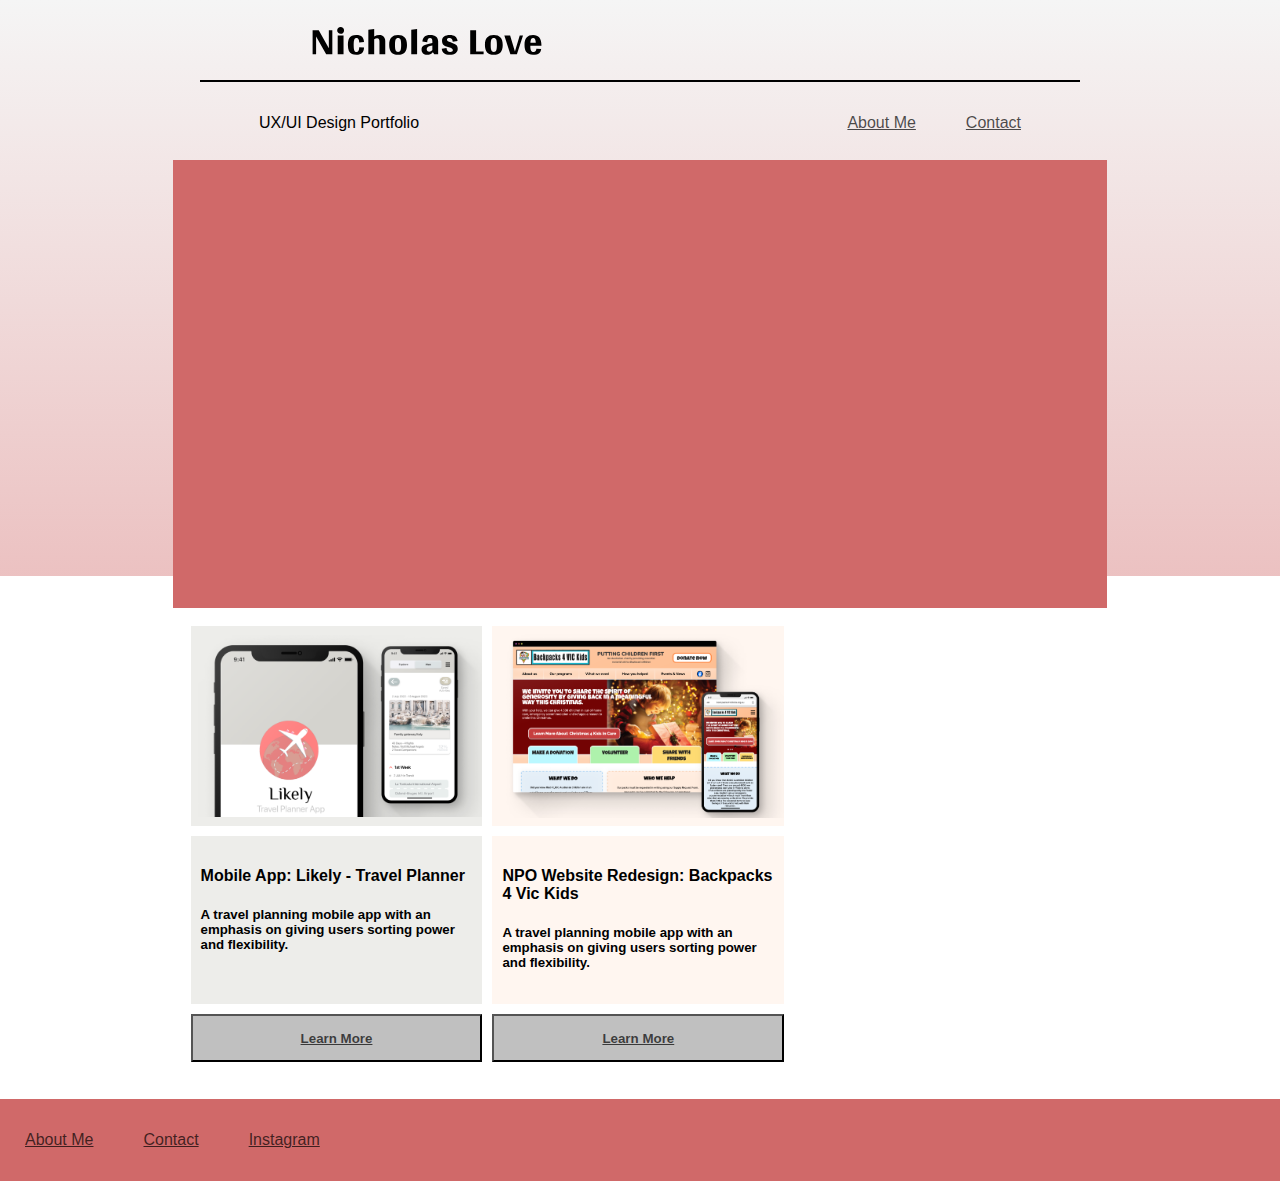
<file: index.html>
<!doctype html>
<html>
<head>
    <link rel="stylesheet" type="text/css" href="css/styles.css">
    <!-- gsfhjgfshjsfjbhfshk -->

    <!-- Global site tag (gtag.js) - Google Analytics -->
    <script async src="https://www.googletagmanager.com/gtag/js?id=G-2JNPRBQET6"></script>
    <script>
    window.dataLayer = window.dataLayer || [];
    function gtag(){dataLayer.push(arguments);}
    gtag('js', new Date());

    gtag('config', 'G-2JNPRBQET6');
    </script>

    <!-- Hotjar Tracking Code for https://nic-love.github.io/classTest/ -->
    <script>
        (function(h,o,t,j,a,r){
            h.hj=h.hj||function(){(h.hj.q=h.hj.q||[]).push(arguments)};
            h._hjSettings={hjid:2807337,hjsv:6};
            a=o.getElementsByTagName('head')[0];
            r=o.createElement('script');r.async=1;
            r.src=t+h._hjSettings.hjid+j+h._hjSettings.hjsv;
            a.appendChild(r);
        })(window,document,'https://static.hotjar.com/c/hotjar-','.js?sv=');
    </script>

</head>

<body>
    <div class="gradientTop">
        <div class="navTop">
            <div class="headerhalfTop">
                <a href="https://google.com"><img src="Images/Nicholas-Love.svg" class="flexContainer left"></a>

                <!-- <div id="logoName" class="flexContainer left">
                </div> -->

                <a href="https://google.com" hidden><img src="Images/Group 650.svg" class="flexContainer right hamburger"></a>

                <!-- <a href="https://google.com"><div class="flexContainer right imgIG">Instagram</div></a> -->
                <a href="https://google.com"><i class="fab fa-instagram fa-x flexContainer right"></i></a>

            </div>
            <div class="topLine"></div>
            <div class="headerhalfBottom">
                <p class="flexContainer left">UX/UI Design Portfolio</p>
                
                <div class="rhsMenuitems">
                    <a href="https://google.com"><div class="flexContainer right">About Me</div></a>

                    <a href="https://google.com"><div class="flexContainer right">Contact</div></a>
                <!--borrowed from 17.3-01.C-->
                </div>
            </div>
        </div>
        <div class="rectangle"></div>
    </div>

    <section class="cardImgContainer">
        <!-- <div class="cardImg projectOne">
            <img src="Images/Group 648-1x.png">
            <div class="cardContent projectOne">
                <h3>Mobile App: Likely - Travel Planner</h3>
                <br>
                <h4>A travel planning mobile app with an emphasis on giving users sorting power and flexibility.</h4>
            </div>
        </div> -->
        <div class="cardImg projectOne">
            <img src="Images/Group 648-3x.png" alt="Likely Travel Planner App"> 
            <!-- width="100%" height="100%"> -->
        </div>

        <div class="cardImg projectTwo">
            <img src="Images/BP4VK Group 649-3x.png" alt="NPO Website Redesign BP4VK"> 
            <!-- width="100%" height="100%"> -->
            <!-- <div class="cardContent projectTwo">
            </div> -->
        </div>
        <!-- <div class="cardImg projectThree">
             <div class="cardContent projectThree">
            </div> 
        </div> -->
    </section>

    <section class="cardContentContainer">
        <div class="cardContent projectOneBG">
            <h4> Mobile App: Likely - Travel Planner</h4>
            <h5 class="contentDisappear"> A travel planning mobile app with an emphasis on giving users sorting power and flexibility.</h5>
        </div>
        <div class="cardContent projectTwoBG">
            <h4> NPO Website Redesign: Backpacks 4 Vic Kids</h4>
            <h5 class="contentDisappear"> A travel planning mobile app with an emphasis on giving users sorting power and flexibility.</h5>
        </div>
    </section>

    <section class="bottomButtonsContainer">
        <!-- <button class="buttonOneLikely"><strong>Learn More</strong></button> -->
        <button><a href="/projectLikely.html"><strong>Learn More</strong></a></button>

        <button><a href="/projectBackpacks4VicKids.html"> <strong>Learn More</strong></a></button>
    </section>

    <section class="footerNav">
        <div class="footerNavItems">
            <a href="https://google.com"><div class="flexContainer">About Me</div></a>

            <a href="https://google.com"><div class="flexContainer">Contact</div></a>

            <a href="https://google.com"><div class="flexContainer">Instagram</div></a>
        <!--borrowed from 17.3-01.C-->
        </div>
    </section>
</body>
</html>
</file>
<file: css/styles.css>
body, html {
    padding: 0;
    margin: 0;
    width: 100vw;
    /* height: 400rem; */
    font-family: Helvetica, Arial, sans-serif;
    /* font-family: 'Gidugu', sans-serif; */
}

img {
    width: 100%;
    height: 100%;
    object-fit: contain;
}

/* #logoName {
    background-image: url("../images/Nicholas-Love.svg");
    repeat: no-repeat;
} */

/* .imgLogo {
    min-width: 4rem;
    min-height: 2rem;
}
.imgIG {
    min-width: 4rem;
    min-height: 2rem;
} */

a {
    color: rgba(0, 0, 0, 0.7)
}

i {
    color: black;
}


/* Navigation CSS */
.navTop{
    /* background-color: whitesmoke; */
    /* height: 8.5rem; */
    justify-content: center;
    width: 100vw;
}

.headerhalfTop {
    height: 2.5rem;
    display: flex;
    flex-direction: row;
    justify-content: space-around;
}

.topLine {
    position: relative;
    margin-top: 2.5rem;
    margin-left: 200px;
    margin-right: 200px;
    background-color: black;
    height: 2px;
}
.headerhalfBottom {
    height: 2rem;
    display: flex;
    flex-direction: row;
    justify-content: space-between;
    margin-left: 234px;
    margin-right: 234px;
    margin-top: 0px;
}

.left {
    width: 33vw;
    justify-content: left;
}
.right {
    /* width: 10vw; */
    justify-content: right;
}

.rhsMenuitems {
    display: flex;
    justify-content: flex-end;
}

.flexContainer {
    display: flex;
    align-items: center;
    /* background-color: lightblue; */
    height: 2rem;
    margin: 10px;
    padding: 15px;
}

.hamburger {
    display: hidden;
    justify-content: right;
    height: 2rem;
    width: 2rem;
}




/* Hero Section CSS */
.rectangle {
    background-color: #D06969;
    position: absolute;
    margin-left: 13.5%;
    /* margin-right: 13.5%; */
    margin-top: 10rem;
    width: 73vw;
    height: 28rem;
    /* display: flex;
    justify-content: center;
    align-items: center; */
}

.gradientTop {
    display: flex;
    background-image: linear-gradient(180deg, whitesmoke, #d0696969);
    height: 576px;
    width: 100vw;
}




/* About Me page CSS */
.gradientTopaboutMe {
    display: flex;
    background-image: linear-gradient(180deg, whitesmoke, #d0696969);
    height: 100vh;
    width: 100vw;
    /* z-index: -1; */
}

.rectangleBlackBlur {
    background-color: #00000070;
    position: absolute;
    position: top;
    /* margin-right: 13.5%; */
    margin-top: 5rem;
    width: 100vw;
    height: 100vh;
    /* display: flex;
    justify-content: center;
    align-items: center; */
    /* z-index: -1; */
}

.aboutMeContainer {
    display: flex;
    flex-direction: column;
    position: relative;
    /* margin-left: 13.5%; */
    margin-top: 5rem;
    width: 50vw;
    height: 36rem;
    background-color: whitesmoke;
    z-index: 1;
}




/* Cards CSS */
.cardImgContainer {
    display:flex;
    flex-direction: row;
    position: relative;
}
.cardImg {
    /* display: flex;
    flex-direction: row; */

    /* top: 26.1rem; */
    position: relative;
    left: 14.5%;
    /* justify-content: center; */
    /* background-color: #84d888; */
    /* border-color: black; */
    height: 200px;
    width: 22.8vw;
    margin: 5px;
    margin-top: 50px;
}
.projectOne {
    background-color: #ededea;
}
.projectTwo {
    background-color: #fff6f0;
}

.cardContentContainer {
    display:flex;
    flex-direction: row;
    position: relative;
    left: 14.5%;
}
.cardContent {
    /* display: flex;
    flex-direction: row; */

    /* top: 150px;
    position: relative; */
    /* justify-content: center; */
    background-color: #e7eee7;
    /* border-color: black; */
    height: 168px;
    width: 22.8vw;
    margin: 5px;
    /* margin-top: 50px; */
    box-sizing: border-box;
    padding: 10px;
}

.projectOneBG {
    background-color: #ededea;
}
.projectTwoBG {
    background-color: #fff6f0;
}




/* Project CSS */
.projectDescription {
    display: flex;
    position: relative;
    left: 14.5%;
    width: 73vw;
}





/* Button CSS */
.bottomButtonsContainer {
    display: flex;
    flex-direction: row;
    position: relative;
    left: 14.5%;
}

button {
    height: 3rem;
    width: 22.8vw;
    background-color: #76767676;
    margin: 5px;
}
button:hover {
    background-color: #c4d4c3;
}





/* Footer CSS */
.footerNav {
    position: relative;
    margin-top: 2rem;
    background-color: #d06969;
    height: 5.1rem;
    width: 100vw;
}

.footerNavItems {
    display: flex;
    flex-direction: row;
    /* justify-content: space-between; */
    position: relative;
    margin-top: 1rem;
}

.footerLHS {
    display: flex;
    flex-direction: row;
    position: relative;
    margin-top: 1rem;
    /* justify-content: space-between; */
    margin-left: 200px;

    /* flex-direction: flex-start; */
}
.footerRHS {
    /* display: flex;
    flex-direction: row-reverse;
    position: relative; */
    /* margin-top: 1rem; */
    /* justify-content: space-between; */
    margin-right: 200px;
}




/* Project Template CSS */
.headingTitle, .contentDesignProcess {
    display: flex;
    flex-direction: row;
    /* justify-content: center; */
    margin-left: 15vw;
    margin-right: 15vw;
}




/* Bootstrap Selectors CSS */
.bootstrapCardContainer {
    display: flex;
    flex-direction: row;
    
    width: 70vw;
    margin-top: 2rem;
    margin-left: 15vw;
}

.accordion {
    display: flex;
    flex-direction: column;
    width: 70vw;
    margin-left: 15vw;
}

/* .carousel {
    height: 400px;
    width: 600px;
    display: flex;
    align-items: center;
    position: relative;
    margin-left: 23vw;
}

#carouselExampleIndicators {
    display: flex;
    flex-direction: column;
    
    width: 70vw;
    
    margin-left: 15vw;
} */

.btn {
    height: 2.5rem;
    justify-content: center;
}





/* Gallery Grid CSS */
#galleryGridLikely {
    /* height: 36vh; */
    margin: 0px 5%;
    display: grid;
    grid-template-rows: 12vw 12vw;
    grid-template-columns: 1fr 1fr 1fr;
    grid-template-areas:
    "leftHero noodles1 noodles2"
    "leftHero longProtos longProtos";
}
#leftHero {
    grid-area: leftHero;
    background-image: url("../images/01.likely-leftHero.png");
}
#noodles1 {
    grid-area: noodles1;
    background-image: url("../images/02.likely-noodles1.png");
} 
#noodles2 {
    grid-area: noodles2;
    background-image: url("../images/03.likely-noodles2.png");
} 
#longProtos {
    grid-area: longProtos;
    background-image: url("../images/04.likely-longProtos.png");
}




.categoryGridArea {
    background-position: center;
    background-size: cover;
    background-repeat: no-repeat;
    margin: 5px;
    cursor: pointer;
    display: grid;
    align-content: end;
}




/* #galleryGridBP4VK {
    margin: 0px 5%;
    display: grid;
    grid-template-rows: 300px 300px 300px;
    grid-template-columns: 1fr 1fr ;
    grid-template-areas:
    "bookcases bedroom patio"
    "couches couches patio";
}

#bookcases {
    grid-area: bookcases;
    background-image: url("../images/bookcases@2x.png");
  
}
#bedroom {
    grid-area: bedroom;
    background-image: url("../images/beds@2x.png");
} 
#couches {
    grid-area: couches;
    background-image: url("../images/couch@2x.png");
} 
#patio {
    grid-area: patio;
    background-image: url("../images/patio@2x.png");
} */




/* w3schools Download Button CSS */
.btnDL {
    background-color: rgb(185, 202, 224);
    /* background-image: linear-gradient(to bottom right, #D25A9B22, #74CFDB22) */
    border: none;
    color: white;
    padding: 12px 30px;
    cursor: pointer;
    align-items: center;
    margin-left: 25vw;
    /* height: 4rem; */
    height: 16vh;
    border-radius: 25px;
}
.dlWords {
    color: black;
    font-size: 20px;
}
  
/* Darker background on mouse-over */
.btnDL:hover {
    background-color: RoyalBlue;
}






/* CUSTOM MEDIA QUERIES */
@media only screen and (max-width: 908px) {
    .headerhalfBottom {
        visibility: hidden;
    }
    .right {
        visibility: hidden;
    }
    /* .imgIG {
        background: url("images/group 650.svg") top right;
    } */

    .cardImg {
        /* display: flex;
        flex-direction: row; */
    
        /* top: 26.1rem; */
        position: relative;
        left: 14.5%;
        /* justify-content: center; */
        /* background-color: #84d888; */
        /* border-color: black; */
        height: 138px;
        width: 22.8vw;
        margin: 5px;
        margin-top: 50px;
    }

    .cardContent {
        height: 198px;
        width: 22.8vw;
        margin: 5px;
        /* margin-top: 50px; */
        box-sizing: border-box;
        padding: 10px;
    }

    /* .footerNavItems {
        display: flex;
        flex-direction: column;
        position: relative; */
        /* justify-content: space-between; */
        /* margin-left: 2rem; */
    /* } */
    
}

@media only screen and (max-width: 675px) {
    .cardImg {
        /* display: flex;
        flex-direction: row; */
    
        /* top: 26.1rem; */
        position: relative;
        left: 14.5%;
        /* justify-content: center; */
        /* background-color: #84d888; */
        /* border-color: black; */
        height: 124px;
        width: 22.8vw;
        margin: 5px;
        margin-top: 50px;
    }

    .hamburger {
        visibility: visible;
    }
    .headerhalfBottom {
        visibility: hidden;
    }
    .right {
        visibility: hidden;
    }
    /* .imgIG {
        background: url("images/group 650.svg") top right;
    } */

    .cardContent {
        height: 124px;
        width: 22.8vw;
        margin: 5px;
        /* margin-top: 50px; */
        box-sizing: border-box;
        padding: 10px;
    }

    .footerNavItems {
        display: flex;
        /* flex-direction: column; */
        position: relative;
        /* justify-content: space-between; */
        margin-left: 1rem;
    }

    .contentDisappear {
        visibility: hidden;
    }
}


@media only screen and (max-width: 428px) {
    .headerhalfBottom {
        visibility: hidden;
    }
    .right {
        visibility: hidden;
    }
    /* .imgIG {
        background: url("images/group 650.svg") top right;
    } */
    .footerNavItems {
        display: flex;
        flex-direction: column;
        position: relative;
        /* justify-content: space-between; */
        margin-left: 2rem;
    }
    .contentDisappear {
        visibility: hidden;
    }

    .footerNav {
        position: relative;
        margin-top: 48px;
        background-color: #d06969;
        height: 16rem;
        width: 100vw;
    }
    
}
</file>
